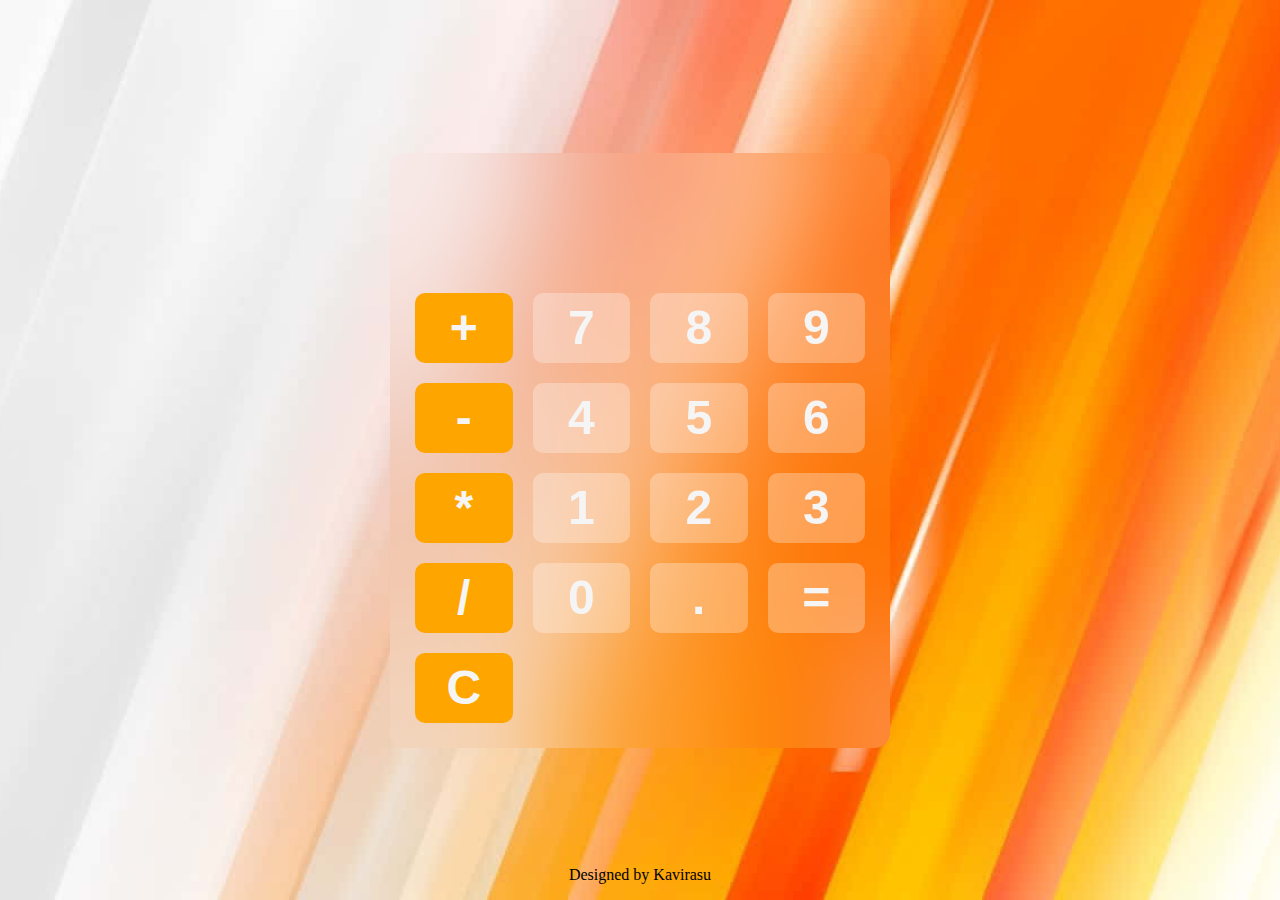
<file: index.html>
<!DOCTYPE html>
<html lang="en">
<head>
    <meta charset="UTF-8">
    <meta name="viewport" content="width=device-width, initial-scale=1.0">
    <title>calculator</title>
    <link rel="stylesheet" href="./cal.css">
</head>
<body>
    
    <div id="calculator">
        <input id="display">
        <div id="keys">
            <button onclick="appendToDisplay('+')" class="operator-btn">+</button>
            <button onclick="appendToDisplay('7')">7</button>
            <button onclick="appendToDisplay('8')">8</button>
            <button onclick="appendToDisplay('9')">9</button>
            <button onclick="appendToDisplay('-')"class="operator-btn">-</button>
            <button onclick="appendToDisplay('4')">4</button>
            <button onclick="appendToDisplay('5')">5</button>
            <button onclick="appendToDisplay('6')">6</button>
            <button onclick="appendToDisplay('*')"class="operator-btn">*</button>
            <button onclick="appendToDisplay('1')">1</button>
            <button onclick="appendToDisplay('2')">2</button>
            <button onclick="appendToDisplay('3')">3</button>
            <button onclick="appendToDisplay('/')"class="operator-btn">/</button>
            <button onclick="appendToDisplay('0')">0</button>
            <button onclick="appendToDisplay('.')">.</button>
            <button onclick="calculate()">=</button>
            <button onclick="cleardisplay()"class="operator-btn">C</button>
            
           

        </div>
   
    </div>
    <div class="footer"><p>Designed by Kavirasu </p></div>
 




<script src="./cal.js"></script>
</body>
</html>
</file>
<file: cal.css>
body{
    margin: 0;
    display: flex;
    justify-content: center;
    align-items: center;
    height: 100vh;
      background-image: url(white-and-orange.jpg);
      background-repeat: no-repeat;
      background-position: center;
      background-size: cover;
}
#keys{
    display: grid;
    grid-template-columns: repeat(4,1fr);
    gap: 20px;
    padding: 25px;
}

#calculator{
    font-family: Arial, Helvetica, sans-serif;
    /* background-color: rgba(0, 0, 0, 0.786); */
  backdrop-filter: blur(50px);
    background: transparent;
    border-radius: 15px;
    max-width: 500px;
    overflow: hidden;
 
}
#display{
    width: 100%;
    padding: 30px;
    font-size: 3em;
    border: none;
    /* background-color: rgba(0, 0, 0, 0.786); */
    color: rgb(0, 0, 0);
    background: transparent;
    backdrop-filter: blur(50px);
   

}
input {
    border: none;
    outline: none; /* Removes default focus outline */
   
}


button{
  
    height: 70px;
    border-radius: 10px;
    border: none;
    font-size: 3em;
    font-weight: bold;
    /* background-color: black; */
    background: transparent;
    background-color: rgba(255, 255, 255, 0.295);
    backdrop-filter: blur(100px);
    color: whitesmoke;
    transition: hover ;
     transition: background-color 0.5s ease ease-in-out;
}

.operator-btn {
    background-color: orange;

}

button:active{
    /* background-color: white;
    color: black; */
   background-color: aliceblue;
   color: black;
}

.operator-btn:active{
    background-color: rgb(255, 6, 6);
}

.footer {
    position: absolute;
    bottom: 0;
    width: 100%;
    text-align: center; /* Optional: Centers content */
    /* Optional: Adds some space */
}
</file>
